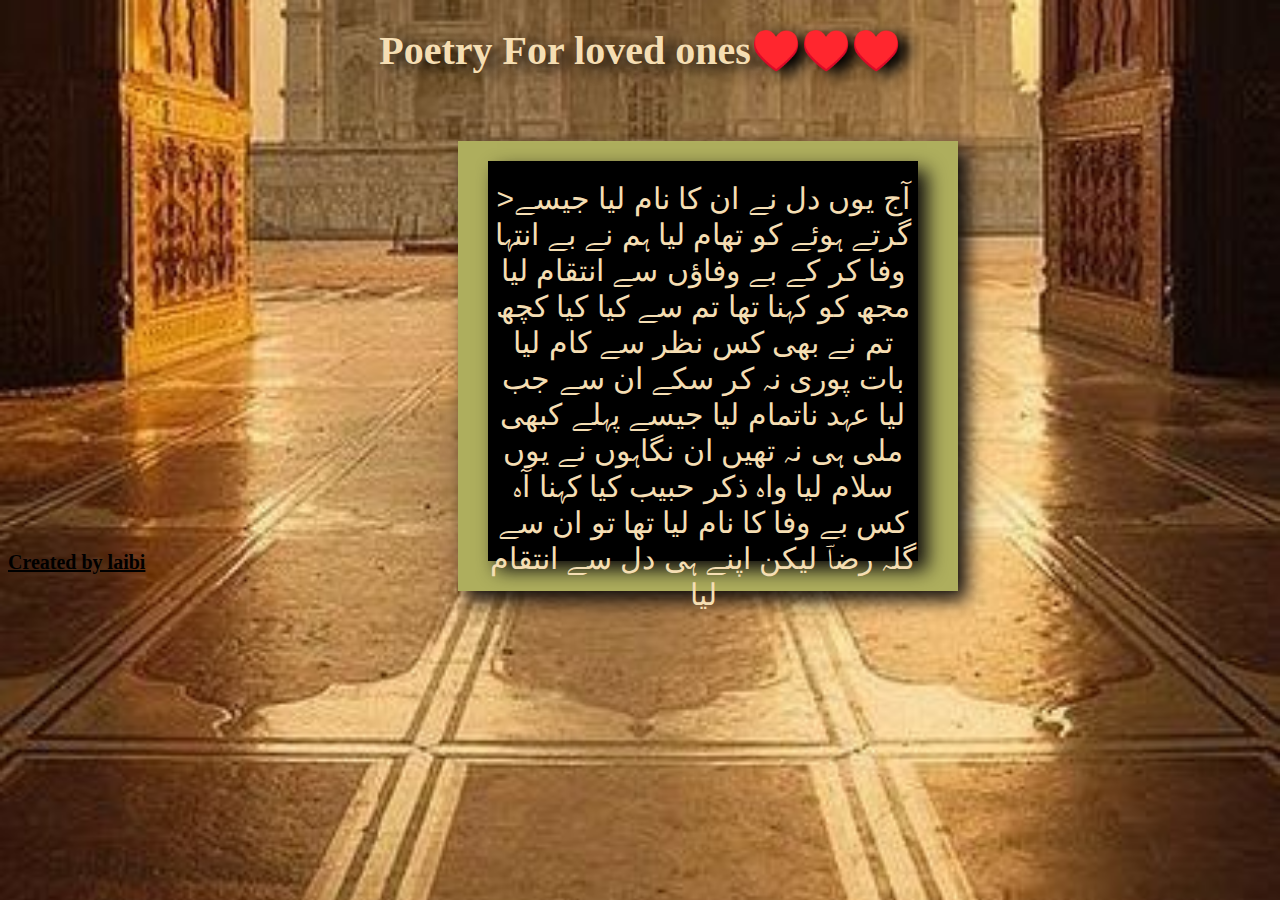
<file: index.html>
<!DOCTYPE html>
<html lang="en">
<head>
    <meta charset="UTF-8">
    <meta name="viewport" content="width=device-width, initial-scale=1.0">
    <link rel="stylesheet" href="poetry.css">
    <title>Document</title>
</head>
<body>
   <h1>Poetry For loved ones&#x2665;&#xfe0f;&#x2665;&#xfe0f;&#x2665;&#xfe0f;</h1>
    <div class="box">
        <div class="one">
            <div class="text">>آج یوں دل نے ان کا نام لیا
                جیسے گرتے ہوئے کو تھام لیا
                
                ہم نے بے انتہا وفا کر کے
                بے وفاؤں سے انتقام لیا
                
                مجھ کو کہنا تھا تم سے کیا کیا کچھ
                تم نے بھی کس نظر سے کام لیا
                
                بات پوری نہ کر سکے ان سے
                جب لیا عہد ناتمام لیا
                
                جیسے پہلے کبھی ملی ہی نہ تھیں
                ان نگاہوں نے یوں سلام لیا
                
                واہ ذکر حبیب کیا کہنا
                آہ کس بے وفا کا نام لیا
                
           تھا تو ان سے گلہ رضاؔ لیکن
             اپنے ہی دل سے انتقام لیا
                
                </div>
        </div>
           
    </div>
    <footer class="footer"><u>Created by laibi</u></footer>
    
</body>
</html>
</file>
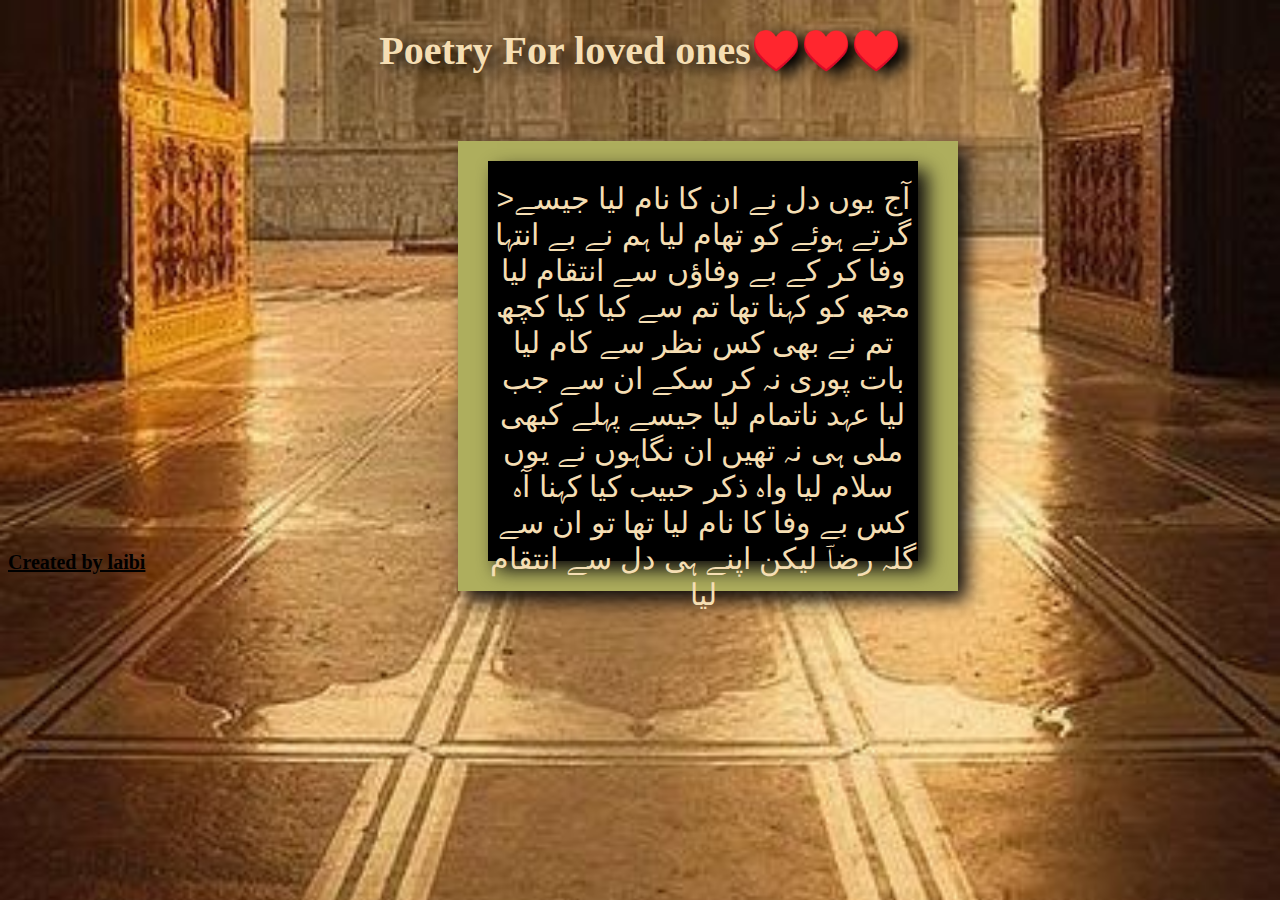
<file: poetry.html>
<!DOCTYPE html>
<html lang="en">
<head>
    <meta charset="UTF-8">
    <meta name="viewport" content="width=device-width, initial-scale=1.0">
    <link rel="stylesheet" href="poetry.css">
    <title>Document</title>
</head>
<body>
   <h1>Poetry For loved ones&#x2665;&#xfe0f;&#x2665;&#xfe0f;&#x2665;&#xfe0f;</h1>
    <div class="box">
        <div class="one">
            <div class="text">>آج یوں دل نے ان کا نام لیا
                جیسے گرتے ہوئے کو تھام لیا
                
                ہم نے بے انتہا وفا کر کے
                بے وفاؤں سے انتقام لیا
                
                مجھ کو کہنا تھا تم سے کیا کیا کچھ
                تم نے بھی کس نظر سے کام لیا
                
                بات پوری نہ کر سکے ان سے
                جب لیا عہد ناتمام لیا
                
                جیسے پہلے کبھی ملی ہی نہ تھیں
                ان نگاہوں نے یوں سلام لیا
                
                واہ ذکر حبیب کیا کہنا
                آہ کس بے وفا کا نام لیا
                
           تھا تو ان سے گلہ رضاؔ لیکن
             اپنے ہی دل سے انتقام لیا
                
                </div>
        </div>
           
    </div>
    <footer class="footer"><u>Created by laibi</u></footer>
    
</body>
</html>
</file>
<file: poetry.css>
body {
    background-color: rgb(238, 238, 187);
    background-image: url(./7d78f0cc7720b32c1737e0aa8f0318d2.jpg);
    background-repeat: no-repeat; /* Prevents the image from repeating */
    background-size: 100%; /* Ensures the entire image is visible */
    background-position: center; /* Centers the image in the viewport */
   
}
h1{
    text-align: center;
    font-size: 40px;
    color: wheat;
    text-shadow: 11px 5px 15px black;
}
div.box{
    position: relative;
    height: 450px;
    width: 500px;
   
    top: 40px;
    left: 450px ;
    right: 40px;
    bottom:  40px;
    box-shadow: 9px 9px 18px rgb(14, 12, 12);
   background-color: rgb(174, 174, 93)
  

}
.one{
    position: absolute;
    height: 400px;
    width: 430px;
    box-shadow: 9px 9px 18px rgb(14, 12, 12);
    top: 20px;
    left: 30px;
    
    background-color:black;
 }
 .text{
    color: wheat;
    font-family: Arial, Helvetica, sans-serif;
    text-align: center;
    font-size:30px ;
    padding-top: 20px;
 }
 .footer{
    font-size: 20px;
    color:black;
    font-weight: bolder;

 }
</file>
